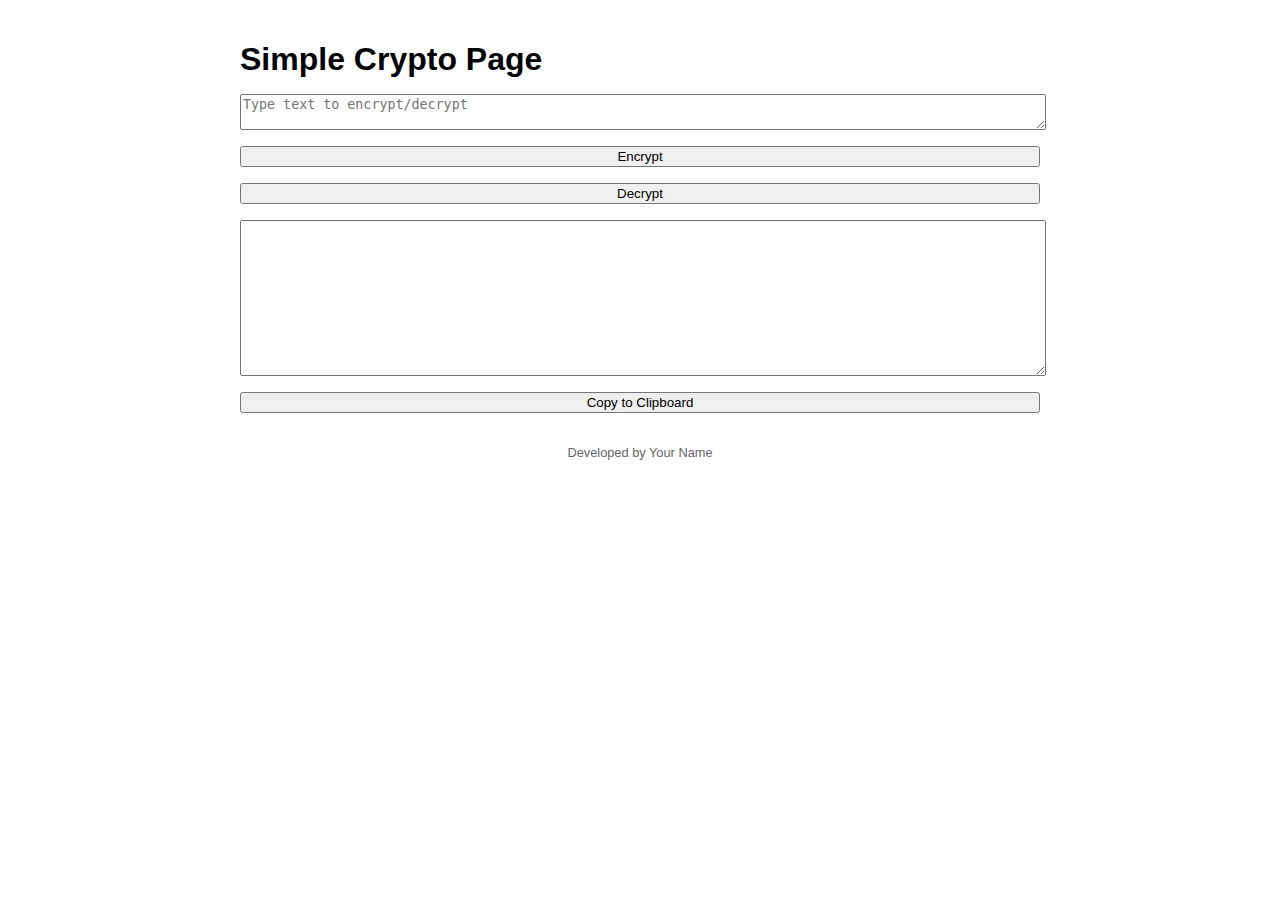
<file: modelo.html>
<!DOCTYPE html>
<html lang="en">
<head>
    <meta charset="UTF-8">
    <meta name="viewport" content="width=device-width, initial-scale=1.0">
    <title>Simple Crypto Page</title>
    <style>
        body {
            font-family: Arial, sans-serif;
            max-width: 800px;
            margin: 0 auto;
            padding: 20px;
        }
        h1 {
            font-size: 2rem;
            margin-bottom: 1rem;
        }
        textarea, button {
            display: block;
            width: 100%;
            margin-bottom: 1rem;
        }
        #result {
            height: 150px;
        }
        footer {
            margin-top: 2rem;
            text-align: center;
            font-size: 0.8rem;
            color: #666;
        }
    </style>
</head>
<body>
    <h1>Simple Crypto Page</h1>
    <textarea id="inputText" placeholder="Type text to encrypt/decrypt"></textarea>
    <button id="encryptButton" onclick="encrypt()">Encrypt</button>
    <button id="decryptButton" onclick="decrypt()">Decrypt</button>
    <textarea id="result" readonly></textarea>
    <button id="copyButton" onclick="copyText()">Copy to Clipboard</button>
    <footer>
        Developed by Your Name
    </footer>

    <script>
        function encrypt() {
            const inputText = document.getElementById('inputText').value.toLowerCase();
            const cipher = {
                'e': 'enter',
                'i': 'imes',
                'a': 'ai',
                'o': 'ober',
                'u': 'ufat'
            };
            let encryptedText = '';

            for (let i = 0; i < inputText.length; i++) {
                const char = inputText[i];
                if (cipher.hasOwnProperty(char)) {
                    encryptedText += cipher[char];
                } else {
                    encryptedText += char;
                }
            }

            document.getElementById('result').value = encryptedText;
        }

        function decrypt() {
            const inputText = document.getElementById('result').value;
            const decipher = {
                'enter': 'e',
                'imes': 'i',
                'ai': 'a',
                'ober': 'o',
                'ufat': 'u'
            };
            let decryptedText = '';
            let currentWord = '';

            for (let i = 0; i < inputText.length; i++) {
                const char = inputText[i];
                if (char === 'e' && inputText.slice(i, i + 5) === 'enter') {
                    decryptedText += decipher['enter'];
                    i += 4;
                } else if (char === 'i' && inputText.slice(i, i + 4) === 'imes') {
                    decryptedText += decipher['imes'];
                    i += 3;
                } else if (char === 'a' && inputText.slice(i, i + 2) === 'ai') {
                    decryptedText += decipher['ai'];
                    i++;
                } else if (char === 'o' && inputText.slice(i, i + 4) === 'ober') {
                    decryptedText += decipher['ober'];
                    i += 3;
                } else if (char === 'u' && inputText.slice(i, i + 4) === 'ufat') {
                    decryptedText += decipher['ufat'];
                    i += 3
                } else {                
                    decryptedText += char;
                }   

            }
        }
</file>
